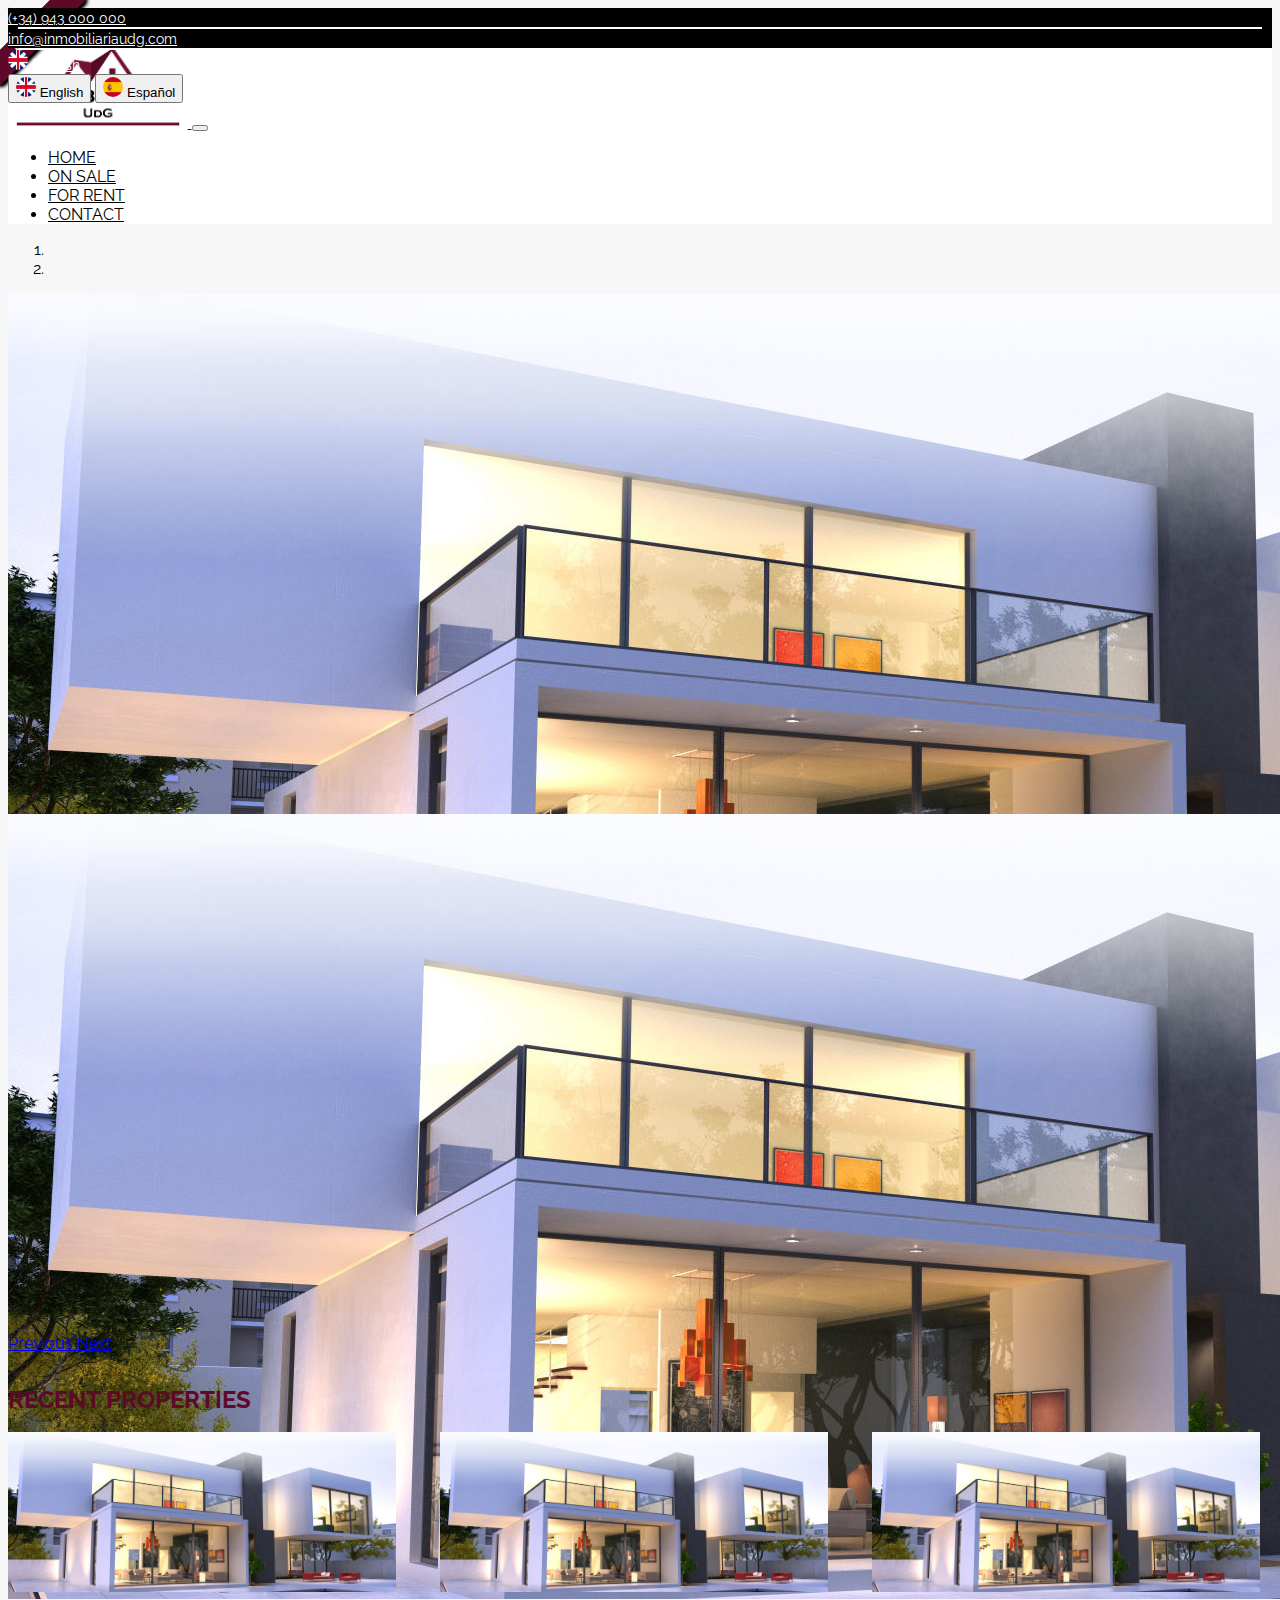
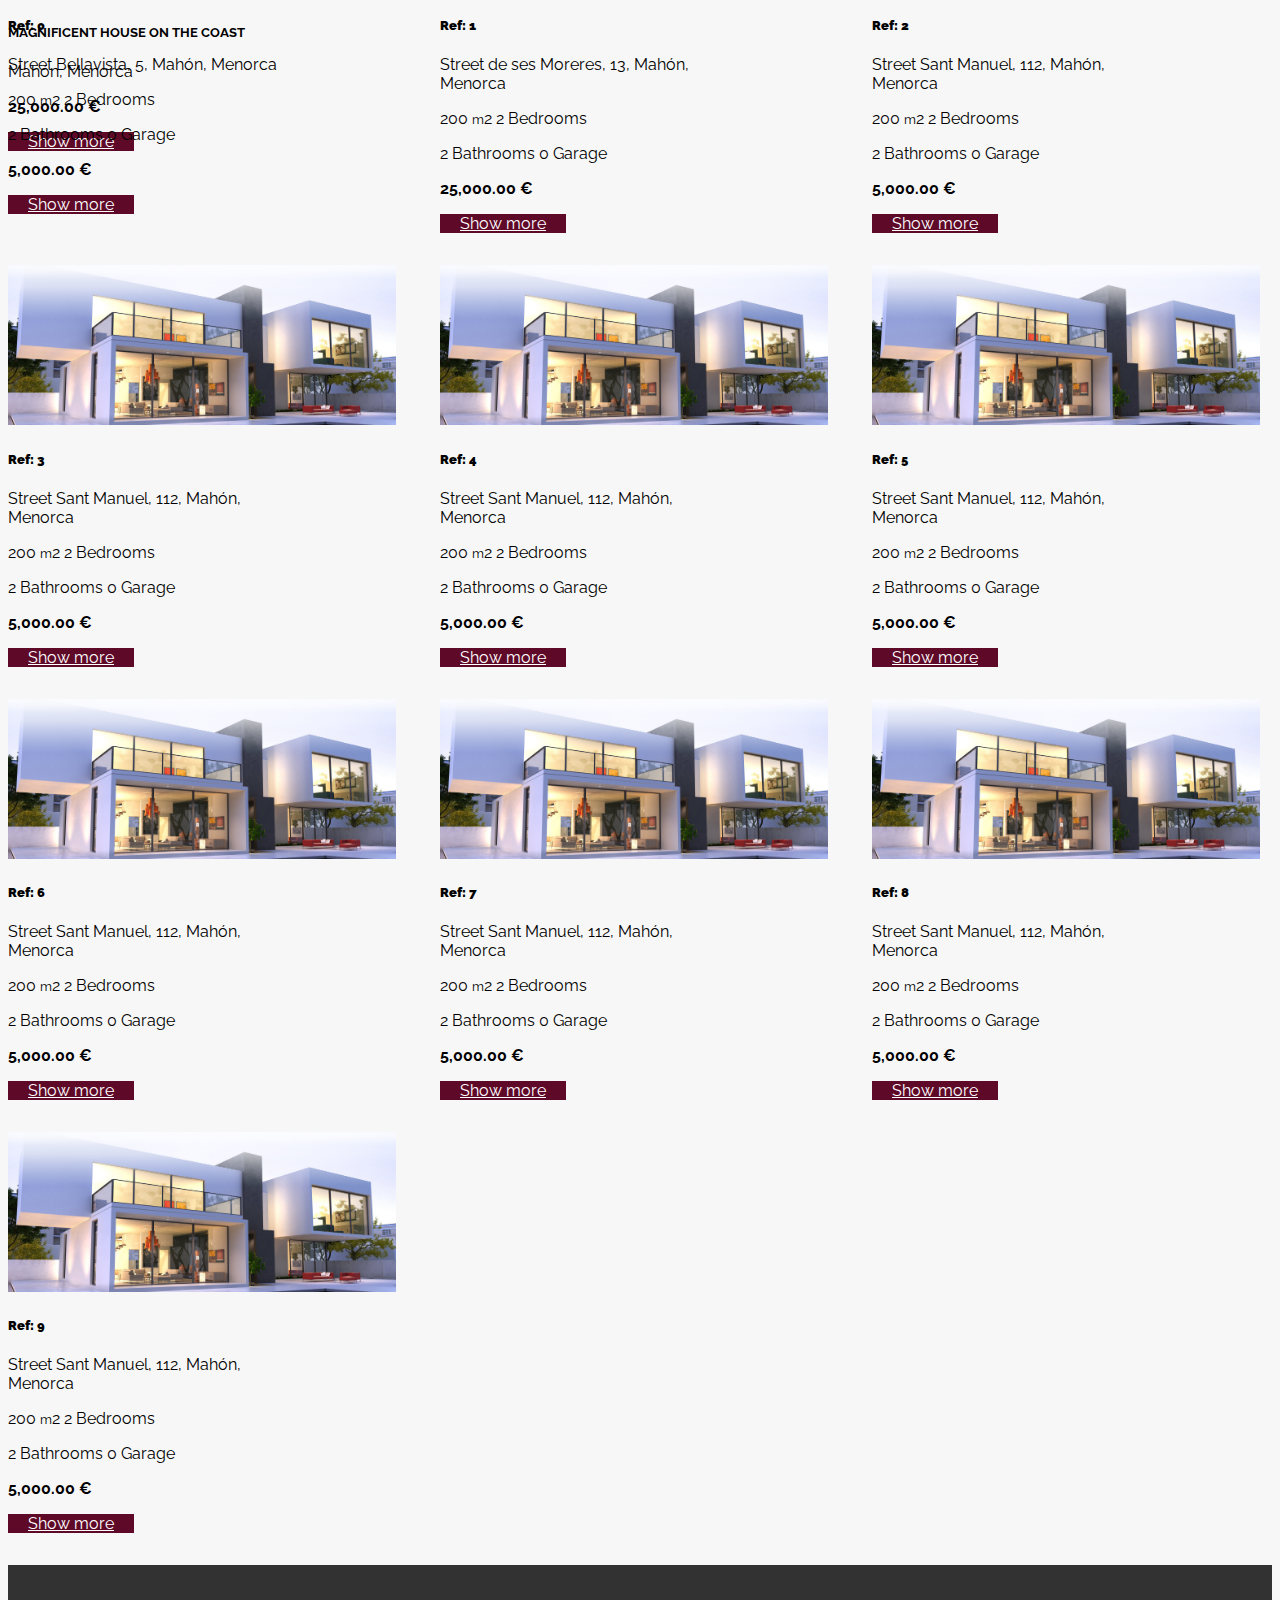
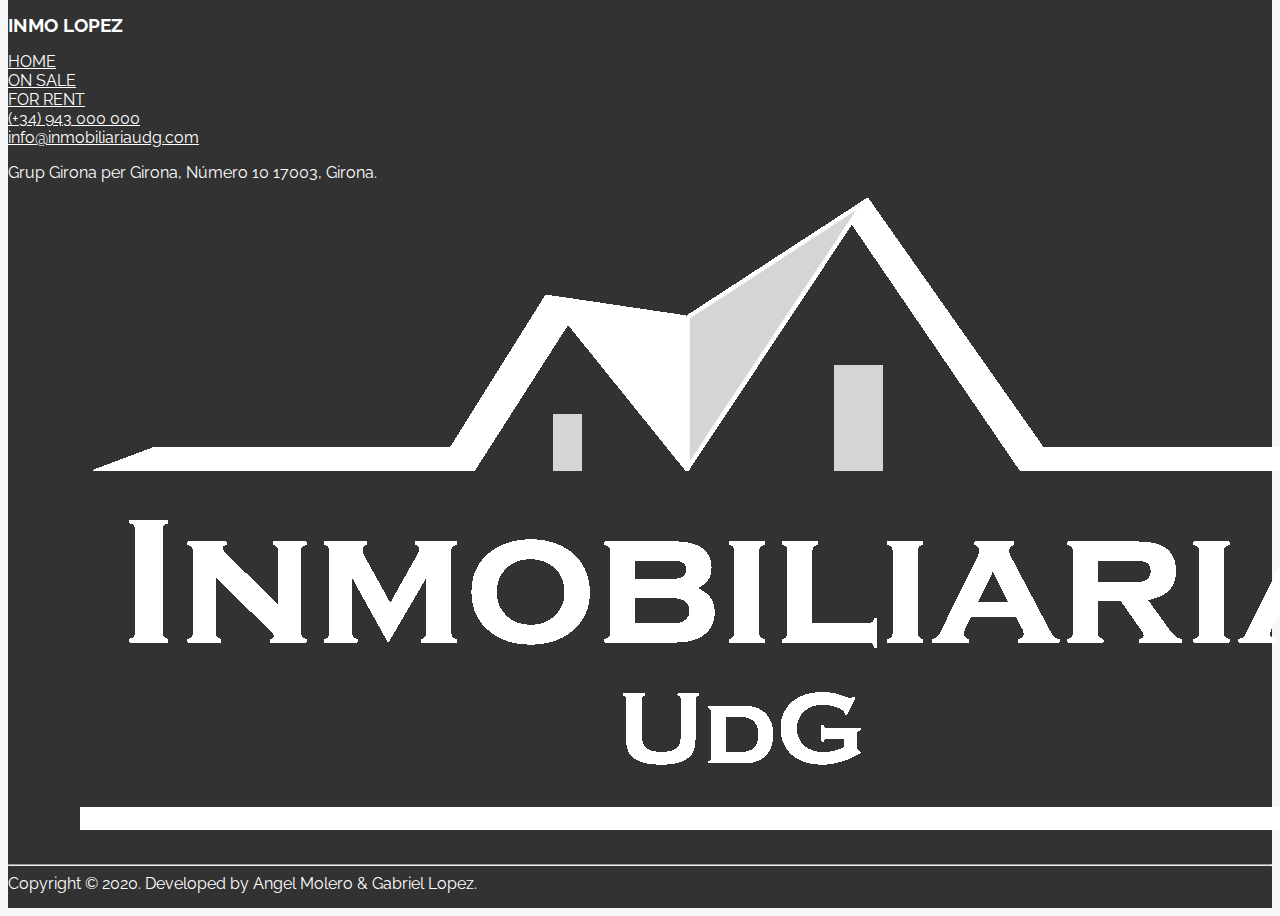
<file: index.html>
<!DOCTYPE html>
<html lang="en">
<head>
    <meta charset="UTF-8">
    <meta name="viewport" content="width=device-width, initial-scale=1.0">
    <title>Inmo Lopez | Hypermedia System</title>

    <!-- Bootstrap -->
    <link
      rel="stylesheet"
      href="https://cdn.jsdelivr.net/npm/bootstrap@4.5.3/dist/css/bootstrap.min.css"
      integrity="sha384-TX8t27EcRE3e/ihU7zmQxVncDAy5uIKz4rEkgIXeMed4M0jlfIDPvg6uqKI2xXr2"
      crossorigin="anonymous"
    />

    <!-- Font Awesome Icons-->
    <link
      rel="stylesheet"
      href="https://pro.fontawesome.com/releases/v5.10.0/css/all.css"
      integrity="sha384-AYmEC3Yw5cVb3ZcuHtOA93w35dYTsvhLPVnYs9eStHfGJvOvKxVfELGroGkvsg+p"
      crossorigin="anonymous"
    />

    <!-- Google fonts -->
    <link
      href="https://fonts.googleapis.com/css2?family=Raleway&display=swap"
      rel="stylesheet"
    />

    <!-- INCLUDES -->
    <script src="js/includes/topNavbar.js"></script>
    <script src="js/includes/nav.js"></script>
    <script src="js/includes/footer.js"></script>

    <!-- TOP STYLE -->
    <link rel="stylesheet" href="css/top.css" />

    <!-- INDEX STYLE -->
    <link rel="stylesheet" href="css/index.css" />

    <!-- STYLE -->
    <link rel="stylesheet" href="css/style.css" />

    <!-- FOOTER STYLE -->
    <link rel="stylesheet" href="css/footer.css" />

    <script src="js/transactions.js"></script>

    <!-- INMOBLES PROPERTIES -->
    <script src="js/properties.js"></script>

    <!-- INMOBLES POPULATION -->
    <script src="js/population.js"></script>

    <!-- LANG -->
    <script src="js/lang.js"></script>
    <script src="lang/translations.js"></script>

    <!-- SCRIPT -->
    <script src="js/script.js"></script>
</head>
<body>

    <!-- TOP -->
    <div class="top-navbar"></div>

    <nav
      class="navbar navbar-expand-md navbar-light justify-content-between shadow menu-navbar sticky-top navigationBar"
    >
      
    </nav>
    <!-- END TOP-->

    <!-- CAROUSEL -->
    <div
      id="carouselOutstanding"
      class="carousel slide"
      data-ride="carousel"
    >
      <ol class="carousel-indicators">
        <li data-target="#carouselOutstanding" data-slide-to="0" class="active"></li>
      </ol>
      <div class="carousel-inner"></div>
      <a
        class="carousel-control-prev"
        href="#carouselOutstanding"
        role="button"
        data-slide="prev"
      >
        <span class="carousel-control-prev-icon" aria-hidden="true"></span>
        <span class="sr-only">Previous</span>
      </a>
      <a
        class="carousel-control-next"
        href="#carouselOutstanding"
        role="button"
        data-slide="next"
      >
        <span class="carousel-control-next-icon" aria-hidden="true"></span>
        <span class="sr-only">Next</span>
      </a>
    </div>
    <!-- END CAROUSEL -->

    <!-- MAIN CONTENT -->
    
    <main class="container">
      <h2 data-key="recentProperties"></h2>
      <hr>
      <div class="grid" id="mainContent"></div>
    </main>
    <!-- END MAIN CONTENT -->

    <!-- FOOTER -->
    <footer></footer>
    <!-- END FOOTER -->


    <!-- Javascript -->
    <script
    src="https://code.jquery.com/jquery-3.5.1.slim.min.js"
    integrity="sha384-DfXdz2htPH0lsSSs5nCTpuj/zy4C+OGpamoFVy38MVBnE+IbbVYUew+OrCXaRkfj"
    crossorigin="anonymous"
    ></script>
    <script
    src="https://cdn.jsdelivr.net/npm/popper.js@1.16.1/dist/umd/popper.min.js"
    integrity="sha384-9/reFTGAW83EW2RDu2S0VKaIzap3H66lZH81PoYlFhbGU+6BZp6G7niu735Sk7lN"
    crossorigin="anonymous"
    ></script>
    <script
    src="https://cdn.jsdelivr.net/npm/bootstrap@4.5.3/dist/js/bootstrap.min.js"
    integrity="sha384-w1Q4orYjBQndcko6MimVbzY0tgp4pWB4lZ7lr30WKz0vr/aWKhXdBNmNb5D92v7s"
    crossorigin="anonymous"
    ></script>

    <!-- SCRIPT INDEX -->
    <script src="js/index.js"></script>

    <script src="js/loadHtml.js"></script>
</body>
</html>
</file>
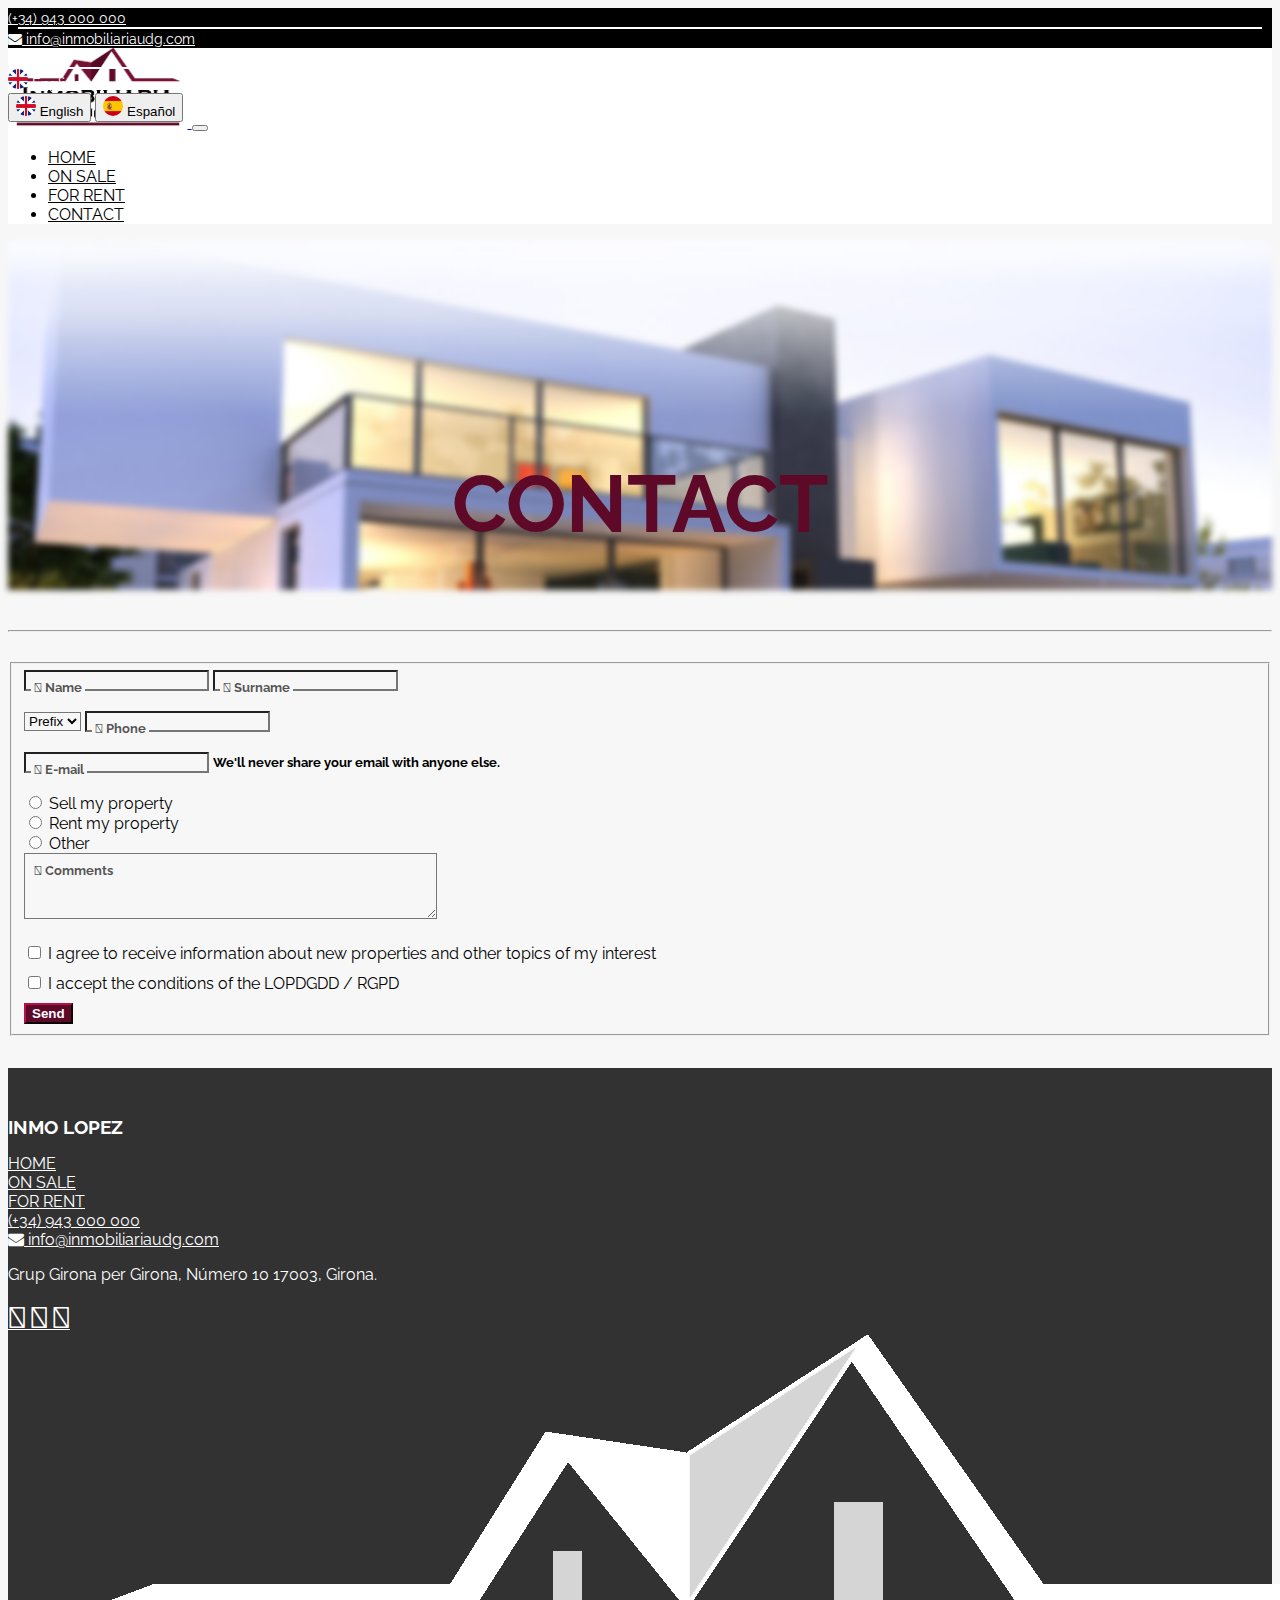
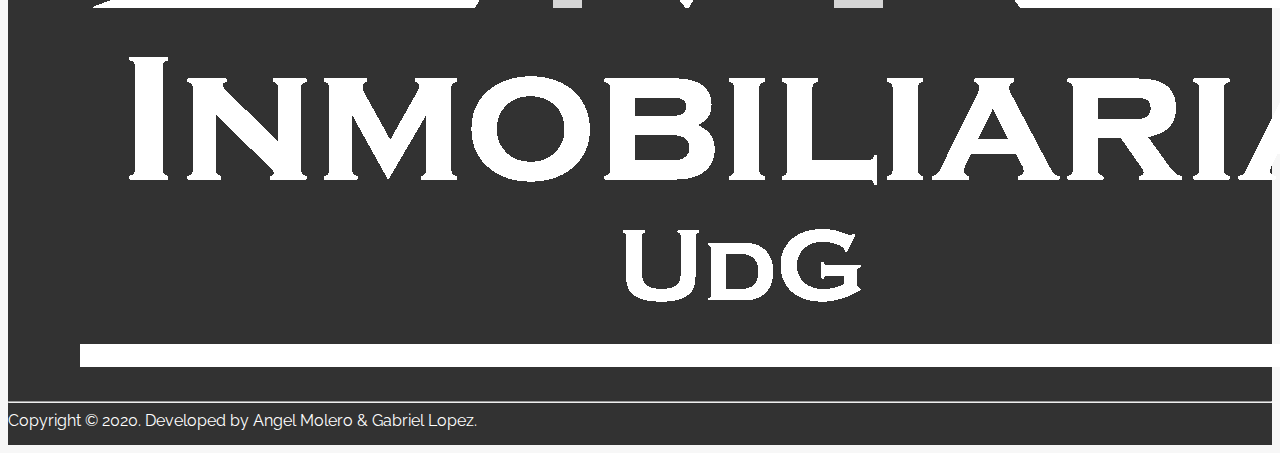
<file: contact.html>
<!DOCTYPE html>
<html lang="en">
  <head>
    <meta charset="UTF-8" />
    <meta name="viewport" content="width=device-width, initial-scale=1.0" />
    <title>Inmobiliaria | Hypermedia System</title>
    <!-- Bootstrap -->
    <link
      rel="stylesheet"
      href="https://cdn.jsdelivr.net/npm/bootstrap@4.5.3/dist/css/bootstrap.min.css"
      integrity="sha384-TX8t27EcRE3e/ihU7zmQxVncDAy5uIKz4rEkgIXeMed4M0jlfIDPvg6uqKI2xXr2"
      crossorigin="anonymous"
    />
    <!-- Font Awesome Icons-->
    <link
      rel="stylesheet"
      href="https://pro.fontawesome.com/releases/v5.10.0/css/all.css"
      integrity="sha384-AYmEC3Yw5cVb3ZcuHtOA93w35dYTsvhLPVnYs9eStHfGJvOvKxVfELGroGkvsg+p"
      crossorigin="anonymous"
    />
    <link
      href="https://cdnjs.cloudflare.com/ajax/libs/font-awesome/4.7.0/css/font-awesome.min.css"
      rel="stylesheet"
    />
    <!-- Google fonts -->
    <link
      href="https://fonts.googleapis.com/css2?family=Raleway&display=swap"
      rel="stylesheet"
    />

    <!-- INCLUDES -->
    <script src="js/includes/topNavbar.js"></script>
    <script src="js/includes/nav.js"></script>
    <script src="js/includes/footer.js"></script>


    <!-- Style -->
    <link rel="stylesheet" href="css/style.css" />
    <link rel="stylesheet" href="css/top.css" />
    <link rel="stylesheet" href="css/footer.css" />
    <link rel="stylesheet" href="css/contact.css" />

    <!-- script inmobles-->
    <script src="js/prefixNumber.js"></script>

    <!-- LANG -->
    <script src="js/lang.js"></script>
    <script src="lang/translations.js"></script>

    <script src="js/script.js"></script>
  </head>
  <body>
    <!-- TOP NAVBAR -->
    <div class="top-navbar">
      
    </div>

    <!-- NAVBAR -->
    <nav
      class="navbar navbar-expand-md navbar-light justify-content-between shadow menu-navbar sticky-top navigationBar"
    >
      
    </nav>

    <!-- CABECERA -->
    <header class="header">
      <div class="bg-image"></div>
      <h1 class="bg-text">CONTACT</h1>
    </header>

    <!-- FORMULARIO -->

    <form class="container">
      <hr style="margin-bottom: 30px" />
      <fieldset class="row">
        <div class="col-sm-6">
          <div class="form-row">
            <div class="g-input form-group col-sm-6">
              <input
                type="text"
                class="form-control empty"
                id="name"
                name="name"
                required
                placeholder=" "
              />
              <label for="name"><i class="fas fa-user"></i> <span data-key="contactName"></span></label>
            </div>
            <div class="g-input form-group col-sm-6">
              <input
                type="text"
                class="form-control empty"
                id="surname"
                name="surname"
                required
                placeholder=" "
              />
              <label for="surname"><i class="fas fa-user"></i> <span data-key="contactSurname"></span></label>
            </div>
          </div>

          <div class="form-row">
            <div class="g-input form-group col-sm-3">
              <select
                id="selectState"
                class="form-control empty"
                name="selectState"
              >
                <option selected disabled>Prefix</option>
              </select>
              <label for="selectState"></label>
            </div>
            <div class="g-input form-group col-sm-9">
              <input
                type="tel"
                class="form-control empty"
                id="phone"
                name="phone"
                pattern="[0-9]{3}-[0-9]{2}-[0-9]{3}"
                required
                placeholder=" "
              />
              <label for="phone"><i class="fas fa-phone"></i> <span data-key="contactPhone"></span></label>
            </div>
          </div>

          <div class="g-input form-group">
            <input
              type="email"
              class="form-control empty"
              id="emailaddress"
              name="emailaddress"
              required
              placeholder=" "
            />
            <label for="emailaddress"
              ><i class="fas fa-envelope"></i> <span data-key="contactEmail"></span></label
            >
            <small id="emailHelp" class="form-text text-muted" data-key="contactHelp"
              ></small
            >
          </div>

          <div class="form-check">
            <input
              type="radio"
              class="form-check-input"
              id="soldProperty"
              name="infoclient"
            />
            <label class="form-check-label" for="soldProperty" data-key="contactSellMyProperty"
              ></label
            >
          </div>
          <div class="form-check">
            <input
              type="radio"
              class="form-check-input"
              id="rentProperty"
              name="infoclient"
            />
            <label class="form-check-label" for="rentProperty" data-key="contactRentMyProperty"
              ></label
            >
          </div>
          <div class="form-check">
            <input
              type="radio"
              class="form-check-input"
              id="other"
              name="infoclient"
            />
            <label class="form-check-label" for="other" data-key="contactOther"></label>
          </div>
        </div>

        <div class="col-sm-6">
          <div class="g-input form-group">
            <textarea
              class="form-control empty"
              id="comments"
              name="comments"
              rows="4"
              cols="49"
              placeholder=" "
            ></textarea>
            <label for="comments"
              ><i class="fas fa-comment"></i> <span data-key="contactComments"></span></label
            >
          </div>
          <div class="form-check formularioCheckbox">
            <input type="checkbox" class="form-check-input" id="spam" />
            <label class="form-check-label" for="spam" data-key="contactTerms1"
              ></label
            >
          </div>
          <div class="form-check formularioCheckbox">
            <input
              type="checkbox"
              class="form-check-input"
              id="conditions"
              required
            />
            <label class="form-check-label" for="conditions" data-key="contactTerms2"
              ></label
            >
          </div>
          <div class="form-group">
            <button type="submit" class="btn btn-primary send" data-key="contactSend"></button>
          </div>
        </div>
      </fieldset>
    </form>

    <footer></footer>

    <!-- Javascript -->
    <script
      src="https://code.jquery.com/jquery-3.5.1.slim.min.js"
      integrity="sha384-DfXdz2htPH0lsSSs5nCTpuj/zy4C+OGpamoFVy38MVBnE+IbbVYUew+OrCXaRkfj"
      crossorigin="anonymous"
    ></script>
    <script
      src="https://cdn.jsdelivr.net/npm/popper.js@1.16.1/dist/umd/popper.min.js"
      integrity="sha384-9/reFTGAW83EW2RDu2S0VKaIzap3H66lZH81PoYlFhbGU+6BZp6G7niu735Sk7lN"
      crossorigin="anonymous"
    ></script>
    <script
      src="https://cdn.jsdelivr.net/npm/bootstrap@4.5.3/dist/js/bootstrap.min.js"
      integrity="sha384-w1Q4orYjBQndcko6MimVbzY0tgp4pWB4lZ7lr30WKz0vr/aWKhXdBNmNb5D92v7s"
      crossorigin="anonymous"
    ></script>
  
    
    <script src="js/contact.js"></script>
    <script src="js/loadHtml.js"></script>
  </body>
</html>
</file>
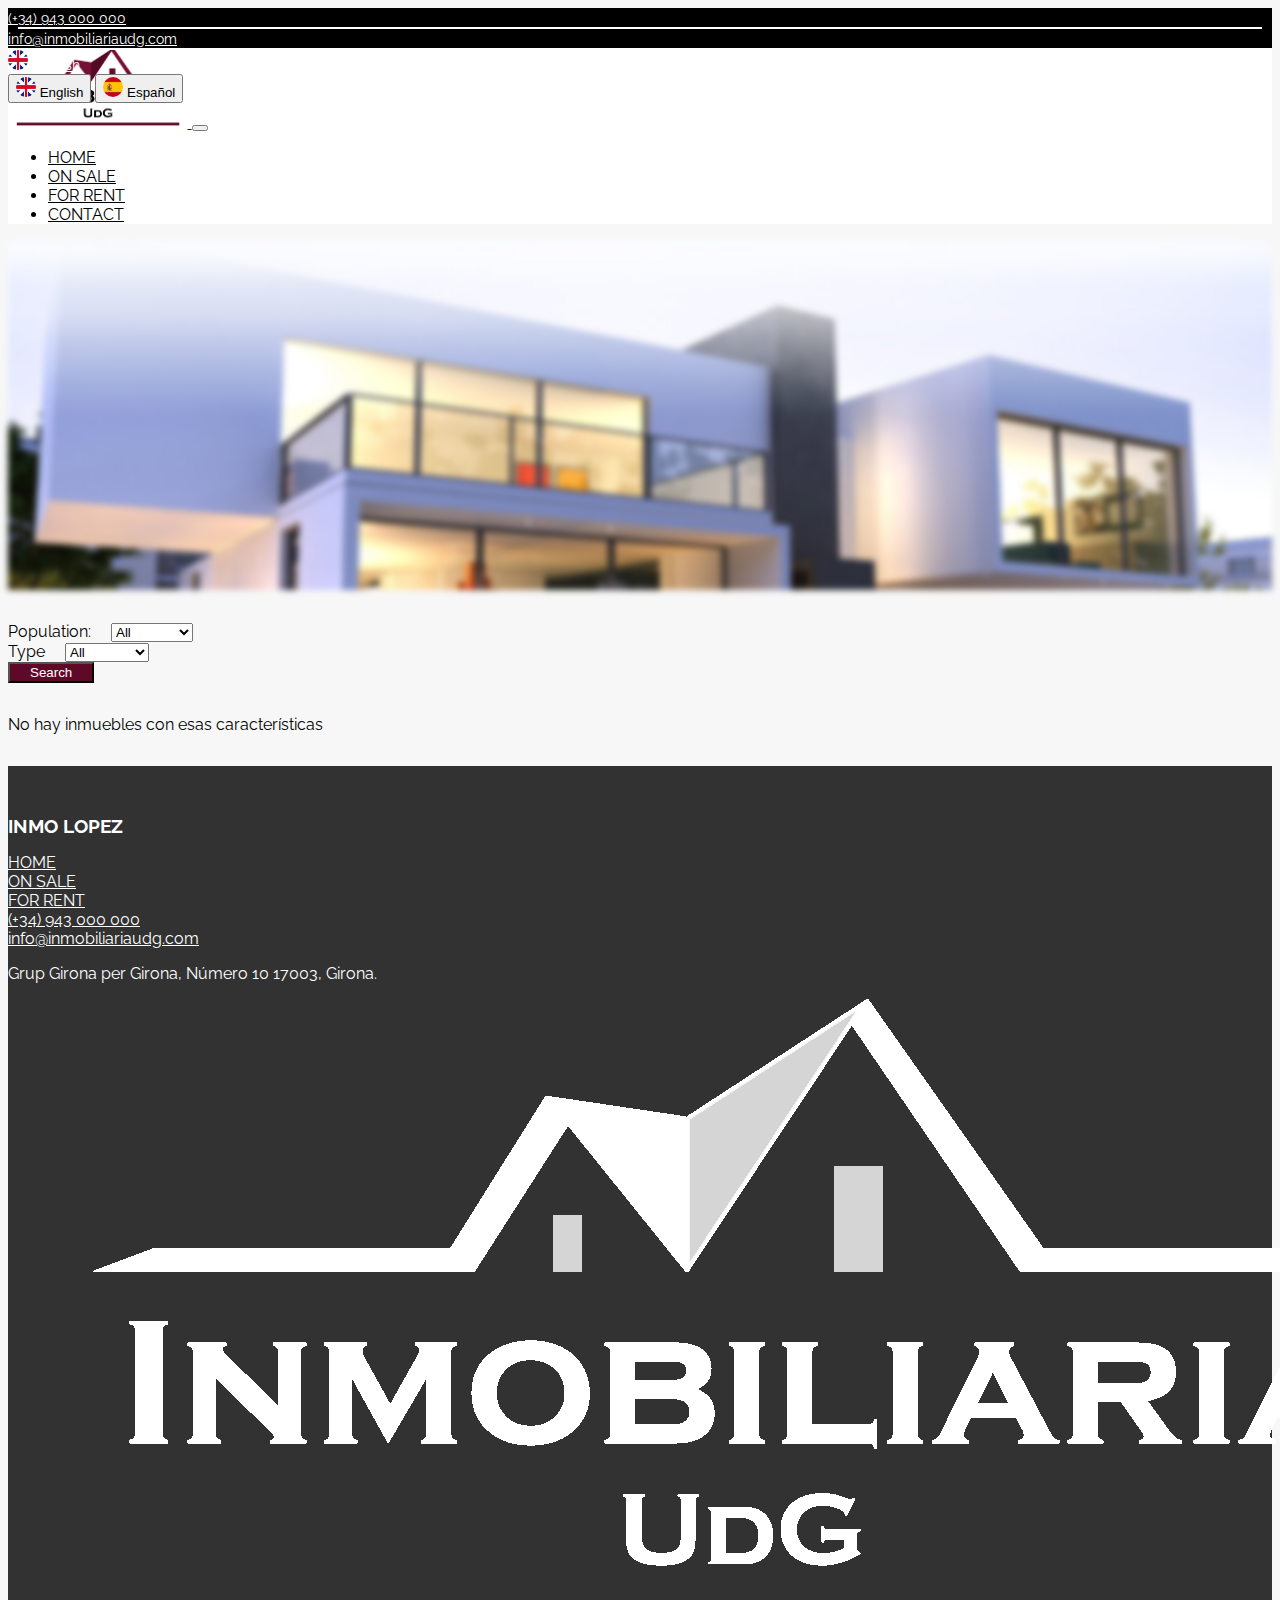
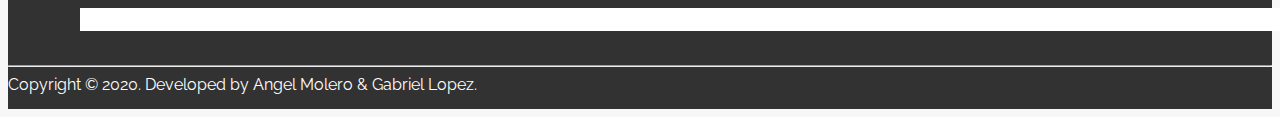
<file: onSaleForRent.html>
<!DOCTYPE html>
<html lang="en">
<head>
    <meta charset="UTF-8">
    <meta name="viewport" content="width=device-width, initial-scale=1.0">
    <title>Inmo Lopez | Hypermedia System</title>

    <!-- Bootstrap -->
    <link
      rel="stylesheet"
      href="https://cdn.jsdelivr.net/npm/bootstrap@4.5.3/dist/css/bootstrap.min.css"
      integrity="sha384-TX8t27EcRE3e/ihU7zmQxVncDAy5uIKz4rEkgIXeMed4M0jlfIDPvg6uqKI2xXr2"
      crossorigin="anonymous"
    />

    <!-- Font Awesome Icons-->
    <link
      rel="stylesheet"
      href="https://pro.fontawesome.com/releases/v5.10.0/css/all.css"
      integrity="sha384-AYmEC3Yw5cVb3ZcuHtOA93w35dYTsvhLPVnYs9eStHfGJvOvKxVfELGroGkvsg+p"
      crossorigin="anonymous"
    />

    <!-- Google fonts -->
    <link
      href="https://fonts.googleapis.com/css2?family=Raleway&display=swap"
      rel="stylesheet"
    />

    <!-- INCLUDES -->
    <script src="js/includes/topNavbar.js"></script>
    <script src="js/includes/nav.js"></script>
    <script src="js/includes/footer.js"></script>

    <!-- TOP STYLE -->
    <link rel="stylesheet" href="css/top.css" />


    <!-- STYLE -->
    <link rel="stylesheet" href="css/style.css" />

    <!-- STYLE -->
    <link rel="stylesheet" href="css/onSaleForRent.css" />

    <!-- FOOTER STYLE -->
    <link rel="stylesheet" href="css/footer.css" />

    <script src="js/transactions.js"></script>

    <!-- INMOBLES PROPERTIES -->
    <script src="js/properties.js"></script>

    <!-- INMOBLES POPULATION -->
    <script src="js/population.js"></script>

    <script src="js/types.js"></script>

    <!-- LANG -->
    <script src="js/lang.js"></script>
    <script src="lang/translations.js"></script>

    <!-- SCRIPT -->
    <script src="js/script.js"></script>

</head>
<body>
    <!-- TOP -->
    <div class="top-navbar"></div>

    <nav
      class="navbar navbar-expand-md navbar-light justify-content-between shadow menu-navbar sticky-top navigationBar"
    >
      
    </nav>
    <!-- END TOP-->

    <!-- CABECERA -->
    <header class="header">
      <div class="bg-image"></div>
      <h1 class="bg-text"></h1>
    </header>


    <!-- Formulari per filtrar -->
    <form action="" class="container form-inline" id="searchForm">
      <div class="form-group">
          <label for="population" data-key="onSaleForRentPopulation"></label>
          <select name="population" id="population" class="form-control">
            <option value="-1" data-key="onSaleForRentAll"></option>
          </select>
      </div>  
      <div class="form-group">
          <label for="type" data-key="onSaleForRentType"></label>
          <select name="type" id="type" class="form-control">
            <option value="-1" data-key="onSaleForRentAll"></option>
          </select>
      </div>
        <!--<div class="range-wrap">
          <label for="maxPrice">Max Price:</label>
          <input
            type="range"
            name="maxPrice"
            class="range"
            step="100"
            id="range"
          />
          <output class="bubble"></output>
        </div>-->
        <button type="submit" class="btn btn-button verMas" data-key="onSaleForRentSearch"></button>
      </form>

    <main id="properties" class="grid container"></main>


    <!-- FOOTER -->
    <footer></footer>
    <!-- END FOOTER -->

    <!-- Javascript -->
    <script
    src="https://code.jquery.com/jquery-3.5.1.slim.min.js"
    integrity="sha384-DfXdz2htPH0lsSSs5nCTpuj/zy4C+OGpamoFVy38MVBnE+IbbVYUew+OrCXaRkfj"
    crossorigin="anonymous"
    ></script>
    <script
    src="https://cdn.jsdelivr.net/npm/popper.js@1.16.1/dist/umd/popper.min.js"
    integrity="sha384-9/reFTGAW83EW2RDu2S0VKaIzap3H66lZH81PoYlFhbGU+6BZp6G7niu735Sk7lN"
    crossorigin="anonymous"
    ></script>
    <script
    src="https://cdn.jsdelivr.net/npm/bootstrap@4.5.3/dist/js/bootstrap.min.js"
    integrity="sha384-w1Q4orYjBQndcko6MimVbzY0tgp4pWB4lZ7lr30WKz0vr/aWKhXdBNmNb5D92v7s"
    crossorigin="anonymous"
    ></script>

    <script src="js/loadHtml.js"></script>

    <script src="js/onSaleForRent.js"></script>
    

</body>
</html>
</file>
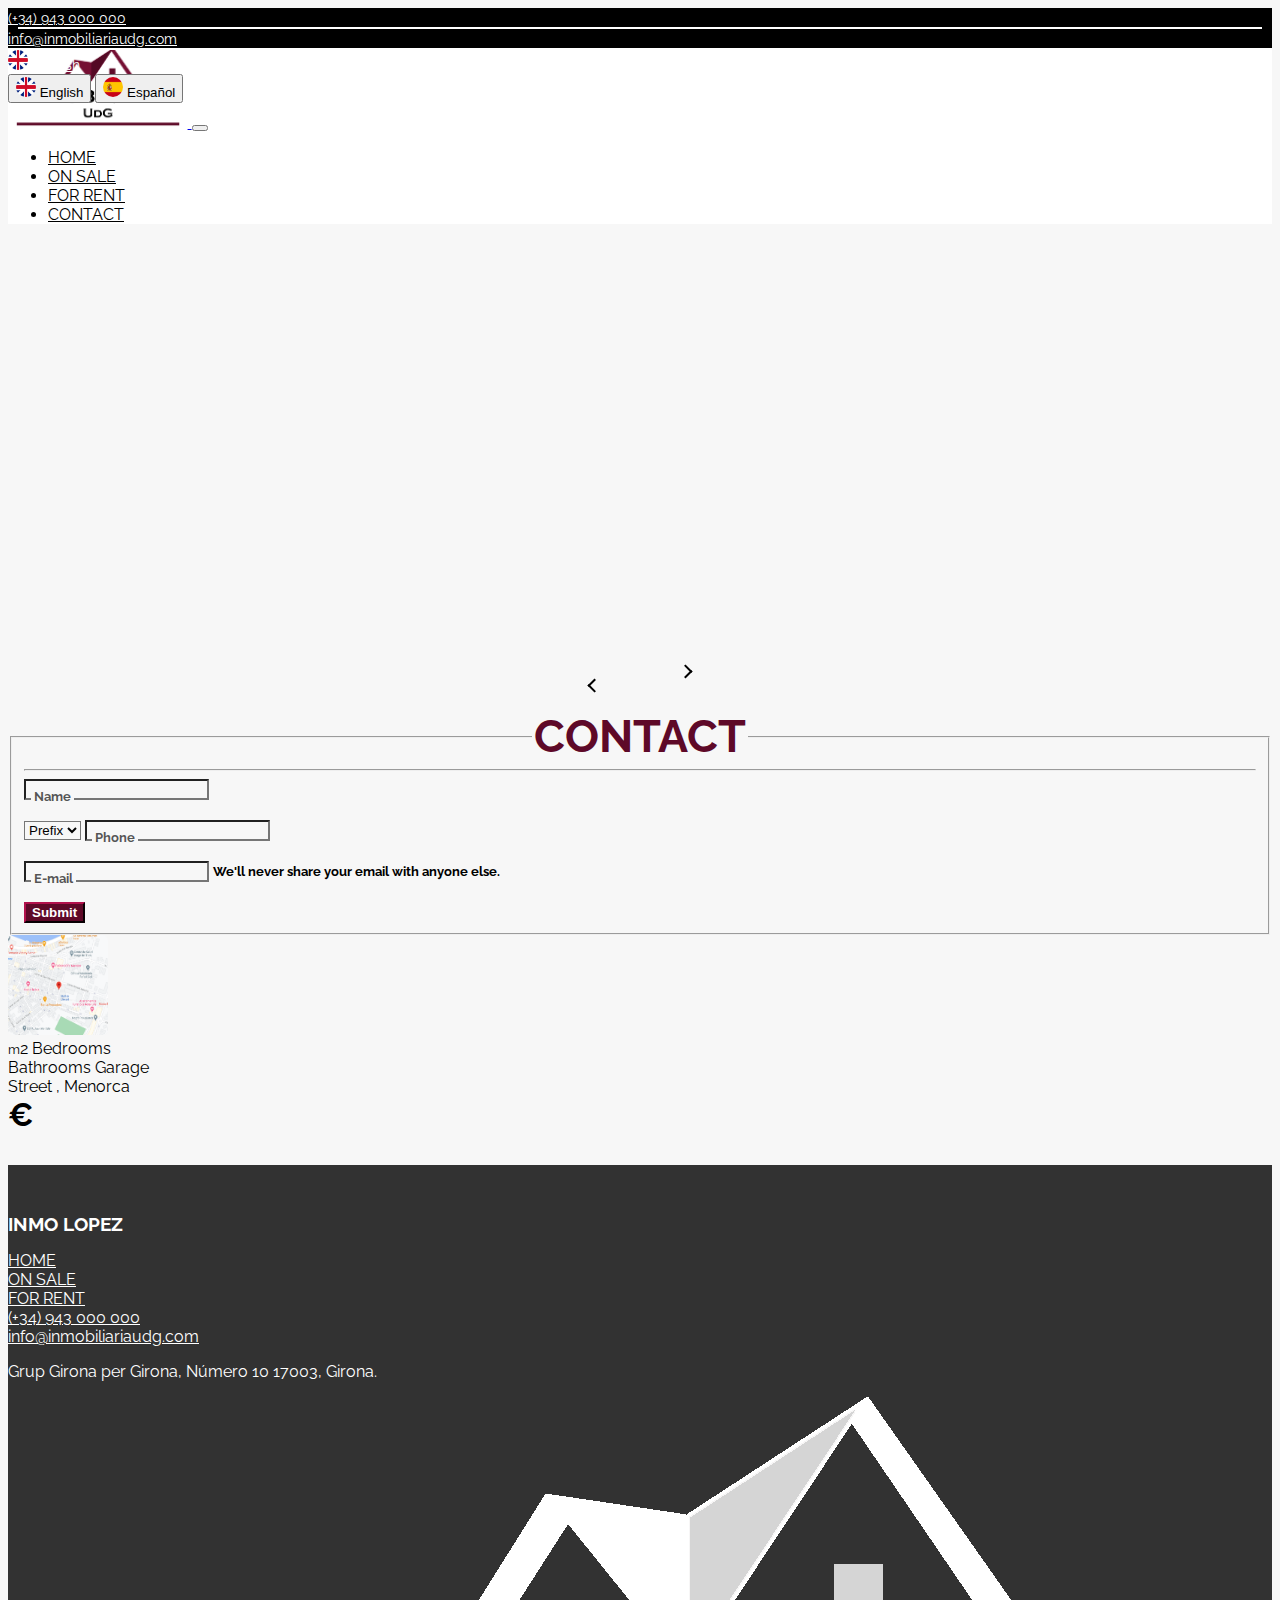
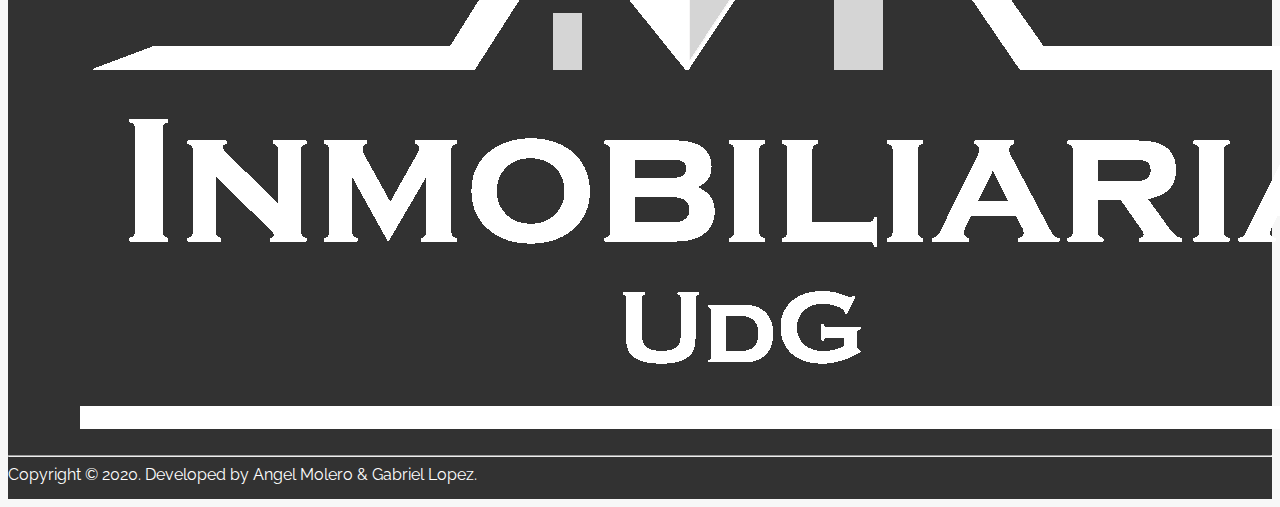
<file: property.html>
<!DOCTYPE html>
<html lang="en">

<head>
    <meta charset="UTF-8">
    <meta name="viewport" content="width=device-width, initial-scale=1.0">
    <title>Inmo Lopez | Hypermedia System</title>

    <!-- Bootstrap -->
    <link rel="stylesheet" href="https://cdn.jsdelivr.net/npm/bootstrap@4.5.3/dist/css/bootstrap.min.css"
        integrity="sha384-TX8t27EcRE3e/ihU7zmQxVncDAy5uIKz4rEkgIXeMed4M0jlfIDPvg6uqKI2xXr2" crossorigin="anonymous" />

    <!-- Font Awesome Icons-->
    <link rel="stylesheet" href="https://pro.fontawesome.com/releases/v5.10.0/css/all.css"
        integrity="sha384-AYmEC3Yw5cVb3ZcuHtOA93w35dYTsvhLPVnYs9eStHfGJvOvKxVfELGroGkvsg+p" crossorigin="anonymous" />

    <!-- Google fonts -->
    <link href="https://fonts.googleapis.com/css2?family=Raleway&display=swap" rel="stylesheet" />

    <!-- INCLUDES -->
    <script src="js/includes/topNavbar.js"></script>
    <script src="js/includes/nav.js"></script>
    <script src="js/includes/footer.js"></script>

    <!-- TOP STYLE -->
    <link rel="stylesheet" href="css/top.css" />


    <!-- STYLE -->
    <link rel="stylesheet" href="css/style.css" />

    <!-- STYLE -->
    <link rel="stylesheet" href="css/property.css" />
    <link rel="stylesheet" href="css/carousel.css" />

    <!-- FOOTER STYLE -->
    <link rel="stylesheet" href="css/footer.css" />

    <script src="js/transactions.js"></script>

    <!-- INMOBLES PROPERTIES -->
    <script src="js/properties.js"></script>

    <!-- INMOBLES POPULATION -->
    <script src="js/population.js"></script>

    <script src="js/types.js"></script>

    <!-- LANG -->
    <script src="js/lang.js"></script>
    <script src="lang/translations.js"></script>

    <!-- SCRIPT -->
    <script src="js/script.js"></script>

</head>

<body>
    <!-- TOP -->
    <div class="top-navbar"></div>

    <nav
        class="navbar navbar-expand-md navbar-light justify-content-between shadow menu-navbar sticky-top navigationBar">

    </nav>
    <!-- END TOP-->

    <!--CAROUSEL-->
    <div class="container">
        <div class="row">
            <div class="gallery col-sm-8">
                <div class="gallery-container">
                    
                </div>
                <div class="gallery-controls"></div>
            </div>

            <!--FORM-->
            <div class="col-sm-4">
                <form>
                    <fieldset>
                        <legend data-key="propertyContact">CONTACT</legend>
                        <hr>
                        <div class="g-input form-group">
                            <input type="text" class="form-control empty" id="name" name="name" required
                                placeholder=" " />
                            <label for="name"><i class="fas fa-user"></i> <span data-key="propertyName"></span></label>
                        </div>
                        <div class="form-row">
                            <div class="g-input form-group col-sm-3">
                                <select id="selectState" class="form-control empty" name="selectState">
                                    <option selected disabled>Prefix</option>
                                </select>
                                <label for="selectState"></label>
                            </div>
                            <div class="g-input form-group col-sm-9">
                                <input type="tel" class="form-control empty" id="phone" name="phone"
                                    pattern="[0-9]{3}-[0-9]{2}-[0-9]{3}" required placeholder=" " />
                                <label for="phone"><i class="fas fa-phone"></i> <span data-key="propertyPhone"></span></label>
                            </div>
                        </div>
                        <div class="g-input form-group">
                            <input type="email" class="form-control empty" id="emailaddress" name="emailaddress"
                                required placeholder=" " />
                            <label for="emailaddress"><i class="fas fa-envelope"></i> <span data-key="propertyEmail"></span></label>
                            <small id="emailHelp" class="form-text text-muted" data-key="propertyHelp"></small>
                        </div>
                        <div class="form-group">
                            <input type="submit" class="btn btn-primary send" data-key="propertySend"/>
                        </div>
                    </fieldset>
                </form>
            </div>
        </div>
        <div class="row">
            <div class="col-sm-2">
                <img src="img/mapa.png" id="imgMapa" alt="Mapa" width="100px" height="100px">
            </div>
            <div class="col-sm-6">
                <div class="row description">
                    <span class="col-sm-4"><i class="fas fa-ruler-vertical"></i> <span class="valueM2"></span> <small>m</small>2</span>
                    <span class="col-sm-4"><i class="fas fa-bed"></i> <span class="valueBed"></span> <span data-key="bedrooms"></span></span>
                </div>
                <div class="row description">
                    <span class="col-sm-4"><i class="fas fa-bath"></i> <span class="valueBath"></span> <span data-key="bathrooms"></span></span>
                    <span class="col-sm-4"><i class="fas fa-warehouse"></i> <span class="valueGarage"></span> <span data-key="garage"></span></span>
                </div>
                <div class="row description">
                    <span class="col-sm-12"><i class="fas fa-map-marker-alt"></i> <span data-key="street"></span> <span class="valueAddress"></span>, Menorca</span>
                </div>
                <div class="row">
                    <span class="col-sm-8 price"><span class="valuePrice"></span> €</span>
                </div>
            </div>
        </div>
    </div>

    <!-- The Modal -->
    <div id="myModal" class="modal">
        <!-- Modal Content (The Image) -->
        <img class="modal-content" id="img01">

        <!-- Modal Caption (Image Text) -->
        <div id="caption"></div>
    </div>
    <footer></footer>

    <!-- Javascript -->
    <script src="https://code.jquery.com/jquery-3.5.1.slim.min.js"
        integrity="sha384-DfXdz2htPH0lsSSs5nCTpuj/zy4C+OGpamoFVy38MVBnE+IbbVYUew+OrCXaRkfj"
        crossorigin="anonymous"></script>
    <script src="https://cdn.jsdelivr.net/npm/popper.js@1.16.1/dist/umd/popper.min.js"
        integrity="sha384-9/reFTGAW83EW2RDu2S0VKaIzap3H66lZH81PoYlFhbGU+6BZp6G7niu735Sk7lN"
        crossorigin="anonymous"></script>
    <script src="https://cdn.jsdelivr.net/npm/bootstrap@4.5.3/dist/js/bootstrap.min.js"
        integrity="sha384-w1Q4orYjBQndcko6MimVbzY0tgp4pWB4lZ7lr30WKz0vr/aWKhXdBNmNb5D92v7s"
        crossorigin="anonymous"></script>

    <script src="js/loadHtml.js"></script>
    <script src="js/property.js"></script>
    <script src="js/carousel.js"></script>
    
</body>

</html>
</file>
<file: css/top.css>
.top-navbar {
  background-color: black;
  position: relative !important;
  z-index: 1001 !important;
}

.top {
  height: 40px;
}

.top-navbar a {
  color: white;
  font-size: 14px;
}

.top-navbar a:hover {
  text-decoration: none;
}

.separate {
  border: 1px solid white;
  margin-left: 10px;
  margin-right: 10px;
}

.languageFlag {
  height: 20px;
  width: 20px;
  border-radius: 100%;
}

.idiomaOpcion {
  color: black !important;
}

.idiomaOpcion:hover {
  color: white !important;
  background-color: #5e0928;
}

@media (max-width: 992px) {
  .top-navbar span {
    display: none;
  }
}

/* NAVBAR */

.menu-navbar {
  background-color: white;
  z-index: 1000 !important;
}

.nav-item a {
  color: black !important;
}

.nav-item.active a {
  font-weight: bold !important;
  color: #5e0928 !important;
}

@media (min-width: 992px) {
  .nav-item.active a {
    border-bottom: 2px solid #5e0928 !important;
  }
}

/* Fer efecte invers al boton de login register*/
.loginRegister:hover,
.verMas:hover {
  color: #5e0928;
  background-color: white;
  border-color: #5e0928;
}

/*HEADER*/
.bg-image {
  background-image: url("../img/properties/property1.jpg");
  height: 350px;
  filter: blur(3px);
  -webkit-filter: blur(3px);

  background-repeat: no-repeat;
  background-size: cover;
}

.bg-text {
  font-weight: bold;
  position: absolute;
  top: 50%;
  left: 50%;
  transform: translate(-50%, -50%);
  z-index: 2;
  width: 80%;
  text-align: center;
  animation-name: titulos;
  animation-duration: 1s;
  animation-fill-mode: forwards;
  transition: all 1s linear;
}

@keyframes titulos {
  from {
    top: 450px;
    opacity: 0;
  }
  to {
    top: 330px;
  }
}
</file>
<file: css/index.css>
.header {
  height: 520px;
  background-color: grey;
}

/* Ribbon*/
.propertyCard::before {
  position: absolute;
  top: 0;
  left: -2.3rem;
  display: block;
  box-sizing: border-box;
  content: attr(data-before);
  text-transform: uppercase;
  font-family: "Segoe UI", Tahoma, Geneva, Verdana, sans-serif;
  font-size: 11px;
  text-align: center;
  font-weight: 700;
  color: #fff;
  background: #5e0928;
  background: transparent;
  height: 0;
  width: 125px;
  border: 25px solid transparent;
  border-bottom: 25px solid #5e0928;
  line-height: 23px;
  transform: rotate(-45deg);
  box-shadow: 0px 3px 5px -3px #000;
}
h2 {
  margin-bottom: 0 !important;
}
h2 hr {
  margin-bottom: 2rem !important;
}
</file>
<file: css/style.css>
body {
  background-color: #f7f7f7 !important;
  font-family: "Raleway", sans-serif !important;
}

.btn-button {
  border-radius: 0px;
  background-color: #5e0928;
  color: white;
  padding-left: 20px;
  padding-right: 20px;
}

h1 {
  color: #5e0928;
  font-weight: bolder;
  font-size: 80px;
}

h2 {
  color: #5e0928;
  font-weight: bolder;
  margin: 2rem 0;
}

h3 {
  color: #5e0928;
  font-weight: bolder;
}

.grid {
  display: grid;
  gap: 2rem;
  grid-template-columns: repeat(auto-fit, minmax(300px, 1fr));
}

.card img {
  height: 10rem;
}

.carousel-control-next {
  z-index: 999;
}

.card i {
  color: #5e0928;
}
</file>
<file: css/footer.css>
/*FOOTER */
footer {
  background-color: #323232;
  color: white;
  margin-top: 2rem;
}
footer a {
  color: white;
}

footer a:hover {
  color: white;
  text-decoration: none;
}

.iconFooter {
  font-size: 30px;
}

footer h3 {
  color: white;
  margin-bottom: 1rem;
}

hr {
  background-color: white;
}

.footer-logo {
  position: relative;
}

.hr-logo {
  width: 70px;
  position: absolute;
  display: block;
  left: 3.4rem;
  top: 1.2rem;
}
</file>
<file: css/contact.css>
/*FORMULARIO*/
form {
  margin-top: 40px;
}

.form-group {
  font-weight: bold;
}

.btn {
  font-weight: 700;
}

legend {
  font-size: 5vh;
  margin-left: 9vw;
  font-weight: bolder;
  color: #5e0928;
}

.formularioCheckbox {
  margin-bottom: 10px;
}

.send {
  background: #5e0928;
  color: white;
  border-color: #5e0928;
}

.send:hover {
  background: white;
  color: #5e0928;
  border-color: #5e0928;
}

/*TRANSICTION LABEL*/
.g-input {
  position: relative;
  margin-bottom: 20px;
  box-sizing: border-box;
  display: inline-block;
}

.empty,
.g-input label {
  background: #f7f7f7;
}

.g-input label {
  padding: 3px;
  font-size: 13px;
  transition: transform 150ms cubic-bezier(0.4, 0, 0.2, 1),
    opacity 150ms cubic-bezier(0.4, 0, 0.2, 1);
  transform-origin: bottom left;
  color: rgba(0, 0, 0, 0.671);
  position: absolute;
  top: 7px;
  left: 7px;
  z-index: 1;
  cursor: text;
}

.g-input input:focus,
.g-input textarea:focus,
.g-input textarea:focus,
.g-input select:focus {
  outline: 0;
  border-color: black;
  background: #f7f7f7;
  box-shadow: 0 0 5px #5e0928;
}

.g-input input:focus + label,
.g-input input:not(:placeholder-shown) + label,
.g-input textarea:focus + label,
.g-input textarea:not(:placeholder-shown) + label,
.g-input select:focus + label,
.g-input select:not(:placeholder-shown) + label {
  transform: translateX(5px) translateY(-20px);
  font-size: 14px;
  color: #5e0928;
}
</file>
<file: css/onSaleForRent.css>
.range {
  width: 100%;
}
.bubble {
  background: red;
  color: white;
  padding: 4px 12px;
  position: absolute;
  border-radius: 4px;
  left: 50%;
  transform: translateX(-50%);
}
.bubble::after {
  content: "";
  position: absolute;
  width: 2px;
  height: 2px;
  background: red;
  top: -1px;
  left: 50%;
}

.form-inline label,
.form-inline .form-group {
  margin-right: 1rem;
}

@media (max-width: 830px) {
  .form-inline {
    flex-direction: column;
    align-items: stretch;
  }
}

.form-inline {
  justify-content: space-evenly;
  margin: 2rem auto !important;
}
</file>
<file: css/property.css>
/*FORMULARIO*/
form {
  margin-top: 40px;
}

.form-group {
  font-weight: bold;
}

.btn {
  font-weight: 700;
}

legend {
  font-size: 5vh;
  text-align: center;
  font-weight: bolder;
  color: #5e0928;
}

hr {
  margin-top: auto;
}

.formularioCheckbox {
  margin-bottom: 10px;
}

.send {
  background: #5e0928;
  color: white;
  border-color: #5e0928;
}

.send:hover {
  background: white;
  color: #5e0928;
  border-color: #5e0928;
}

/*TRANSICTION LABEL*/
.g-input {
  position: relative;
  margin-bottom: 20px;
  box-sizing: border-box;
  display: inline-block;
}

.empty,
.g-input label {
  background: #f7f7f7;
}

.g-input label {
  padding: 3px;
  font-size: 13px;
  transition: transform 150ms cubic-bezier(0.4, 0, 0.2, 1),
    opacity 150ms cubic-bezier(0.4, 0, 0.2, 1);
  transform-origin: bottom left;
  color: rgba(0, 0, 0, 0.671);
  position: absolute;
  top: 7px;
  left: 7px;
  z-index: 1;
  cursor: text;
}

.g-input input:focus,
.g-input textarea:focus,
.g-input textarea:focus,
.g-input select:focus {
  outline: 0;
  border-color: black;
  background: #f7f7f7;
  box-shadow: 0 0 5px #5e0928;
}

.g-input input:focus + label,
.g-input input:not(:placeholder-shown) + label,
.g-input textarea:focus + label,
.g-input textarea:not(:placeholder-shown) + label,
.g-input select:focus + label,
.g-input select:not(:placeholder-shown) + label {
  transform: translateX(5px) translateY(-20px);
  font-size: 14px;
  color: #5e0928;
}

/*Description*/
.description i {
  color: #5e0928;
}

.price {
  font-weight: bold;
  font-size: 2rem;
  margin-bottom: 30px;
}

/* Style the Image Used to Trigger the Modal */
#imgMapa {
  border-radius: 5px;
  cursor: pointer;
  transition: 0.3s;
}

#imgMapa:hover {
  opacity: 0.7;
}

/* The Modal (background) */
.modal {
  display: none; /* Hidden by default */
  position: fixed; /* Stay in place */
  z-index: 2000; /* Sit on top */
  padding-top: 100px; /* Location of the box */
  left: 0;
  top: 0;
  width: 100%; /* Full width */
  height: 100%; /* Full height */
  overflow: auto; /* Enable scroll if needed */
  background-color: rgb(0, 0, 0); /* Fallback color */
  background-color: rgba(0, 0, 0, 0.9); /* Black w/ opacity */
}

/* Modal Content (Image) */
.modal-content {
  margin: auto;
  display: block;
  width: 80%;
  max-width: 500px;
}

/* Caption of Modal Image (Image Text) - Same Width as the Image */
#caption {
  margin: auto;
  display: block;
  width: 80%;
  max-width: 500px;
  text-align: center;
  color: #ccc;
  padding: 10px 0;
   height: 150px;
}

/* Add Animation - Zoom in the Modal */
.modal-content,
#caption {
  animation-name: zoom;
  animation-duration: 0.6s;
}

@keyframes zoom {
  from {
    transform: scale(0);
  }
  to {
    transform: scale(1);
  }
}
</file>
<file: css/carousel.css>
.gallery {
  width: 100%;
}

.gallery-container {
  align-items: center;
  display: flex;
  height: 400px;
  margin: 0 auto;
  max-width: 1000px;
  position: relative;
}

.gallery-item {
  height: 150px;
  opacity: 0.4;
  position: absolute;
  transition: all 0.3s ease-in-out;
  width: 150px;
  z-index: 0;
}

.gallery-item.gallery-item-selected {
  box-shadow: 0 0 30px rgba(255, 255, 255, 0.6),
    0 0 60px rgba(255, 255, 255, 0.45), 0 0 110px rgba(255, 255, 255, 0.25),
    0 0 100px rgba(255, 255, 255, 0.1);
  height: 300px;
  opacity: 1;
  left: 50%;
  transform: translateX(-50%);
  width: 300px;
  z-index: 2;
}

.gallery-item.gallery-item-previous,
.gallery-item.gallery-item-next {
  height: 200px;
  opacity: 1;
  width: 200px;
  z-index: 1;
}

.gallery-item.gallery-item-previous {
  left: 30%;
  transform: translateX(-50%);
}

.gallery-item.gallery-item-next {
  left: 70%;
  transform: translateX(-50%);
}

.gallery-item.gallery-item-first {
  left: 15%;
  transform: translateX(-50%);
}

.gallery-item.gallery-item-last {
  left: 85%;
  transform: translateX(-50%);
}

.gallery-controls {
  display: flex;
  justify-content: center;
  margin: 30px 0;
}

.gallery-controls button {
  border: 0;
  cursor: pointer;
  font-size: 16px;
  margin: 0 20px;
  padding: 0 12px;
  text-transform: capitalize;
}

.gallery-controls button:focus {
  outline: none;
}

.gallery-controls-previous {
  position: relative;
}

.gallery-controls-previous::before {
  border: solid #000;
  border-width: 0 2px 2px 0;
  content: "";
  display: inline-block;
  height: 4px;
  left: -10px;
  padding: 2px;
  position: absolute;
  top: 7px;
  transform: rotate(135deg) translateY(-50%);
  transition: left 0.15s ease-in-out;
  width: 4px;
}

.gallery-controls-previous:hover::before {
  left: -18px;
}

.gallery-controls-next {
  position: relative;
}

.gallery-controls-next::before {
  border: solid #000;
  border-width: 0 2px 2px 0;
  content: "";
  display: inline-block;
  height: 4px;
  padding: 2px;
  position: absolute;
  right: -10px;
  top: 43%;
  transform: rotate(-45deg) translateY(-50%);
  transition: right 0.15s ease-in-out;
  width: 4px;
}

.gallery-controls-next:hover::before {
  right: -18px;
}

.gallery-nav {
  bottom: -15px;
  display: flex;
  justify-content: center;
  list-style: none;
  padding: 0;
  position: absolute;
  width: 100%;
}

.gallery-nav li {
  background: #ccc;
  border-radius: 50%;
  height: 10px;
  margin: 0 16px;
  width: 10px;
}

.gallery-nav li.gallery-item-selected {
  background: #555;
}
</file>
